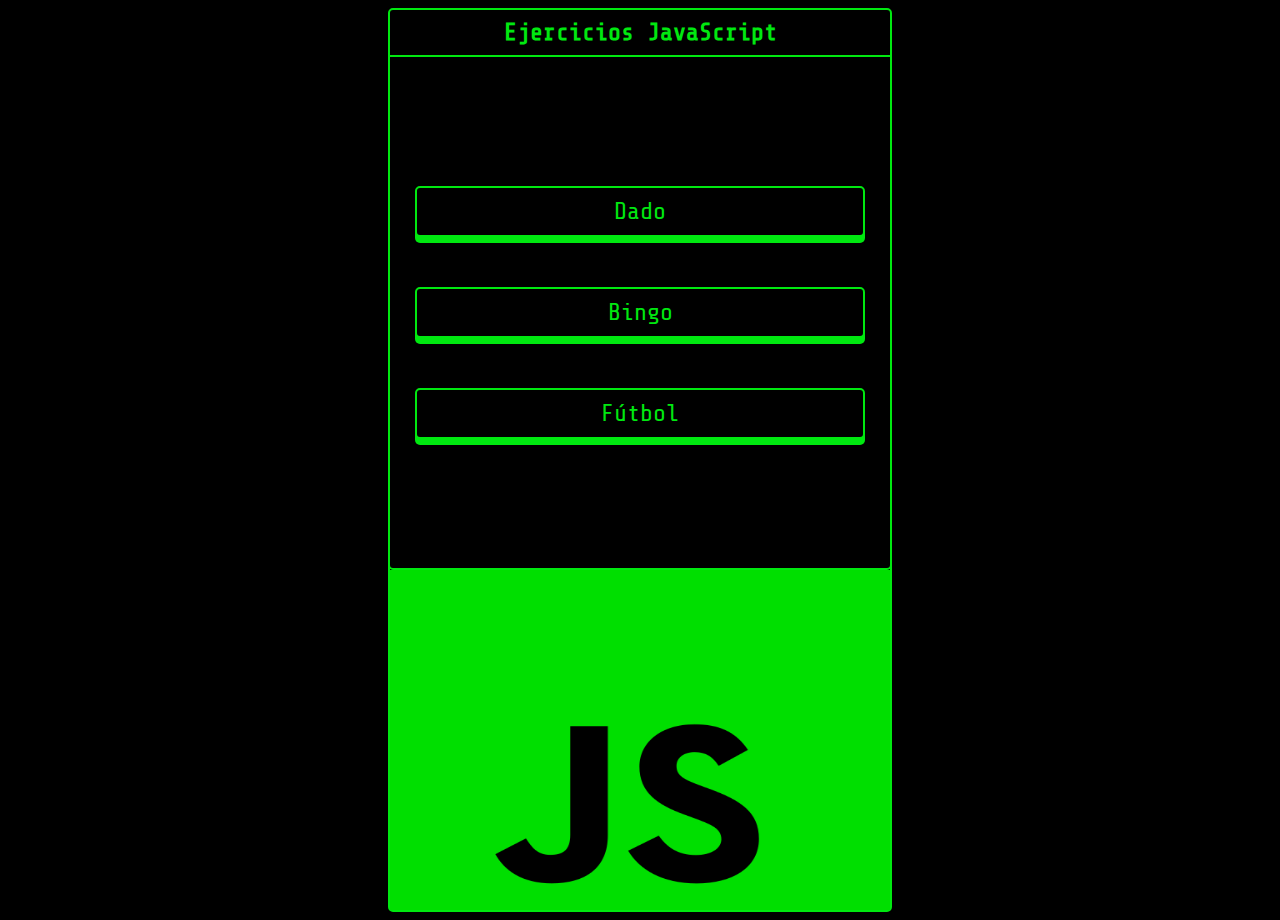
<file: index.html>
<!DOCTYPE html>
<html lang="es" dir="ltr">
  <head>
    <meta charset="utf-8">
    <title>Ejercicios JS</title>
    <link rel="stylesheet" href="index.css">
  </head>
  <body>
    <div id="main">
      <header id="mainHeader"><h2>Ejercicios JavaScript</h2></header>
      <div id="content">
        <button class="redirect" type="button" name="die" onclick="redirect(webPage.die);">Dado</button>
        <button class="redirect" type="button" name="bingo" onclick="redirect(webPage.bingo);">Bingo</button>
        <button class="redirect" type="button" name="football" onclick="redirect(webPage.football);">Fútbol</button>
      </div>
      <div id="banner"></div>
    </div>
  <script src="index.js" charset="utf-8"></script>
  </body>
</html>
</file>
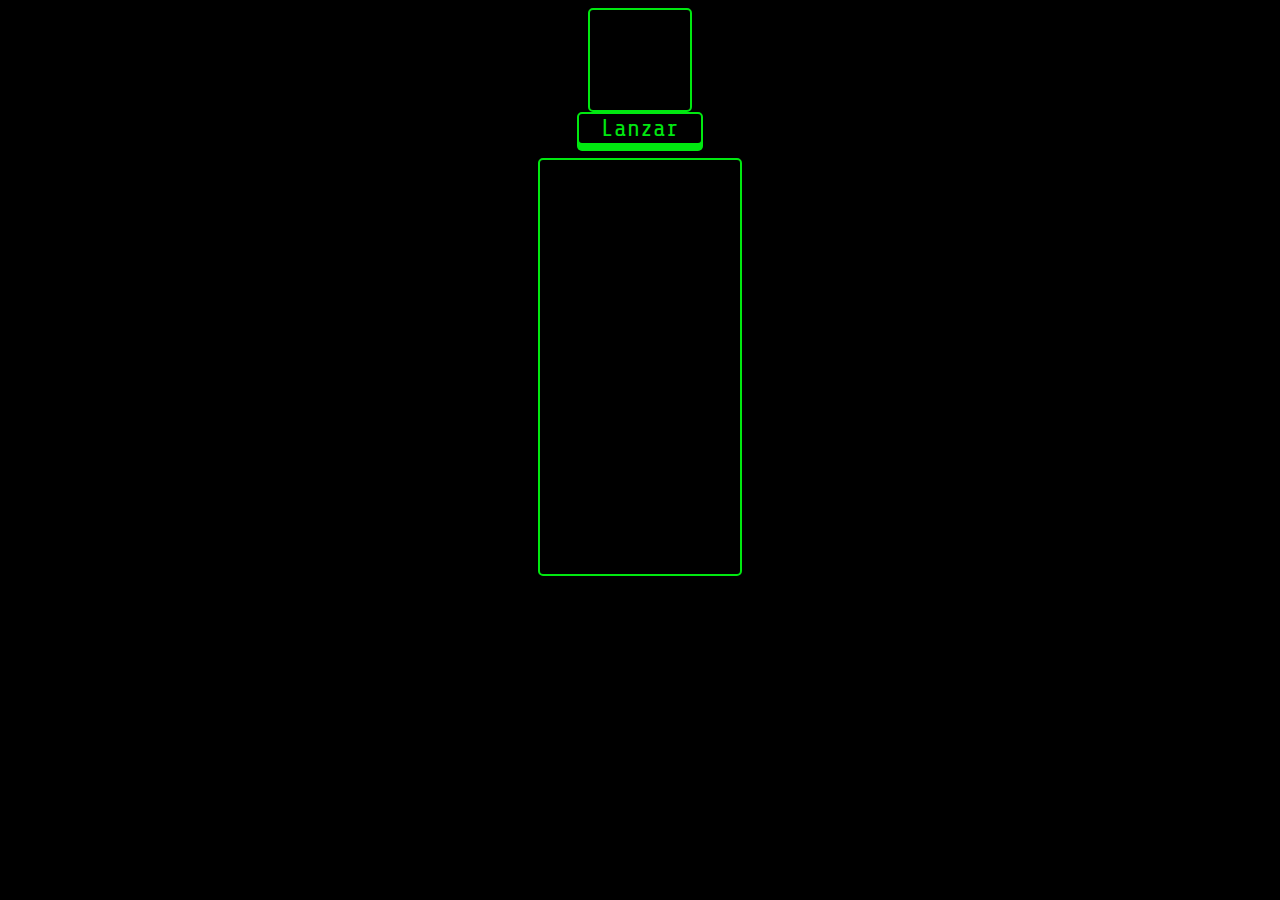
<file: dado-js/index.html>
<!DOCTYPE html>
<html lang="es" >
<head>
  <meta charset="UTF-8">
  <title>pruebas 29</title>
    <link rel="stylesheet" href="css/style.css">
</head>
<body>
  <div class="screen">
  <div id="dice">
  </div>
  <button class="roll" type="button" onClick="rollDice();logHistory(roll)">
    Lanzar
  </button>
</div>
<div id="history">
</div>
<script  src="js/index.js"></script>
</body>
</html>
</file>
<file: index.css>
@import url(https://fonts.googleapis.com/css?family=Share+Tech+Mono);

body {
  font-family: 'Share Tech Mono', monospace;
  color: #00e810;
  background-color: black;
}

#main {
  margin: auto;
  width: 500px;
  height: 900px;
  border: 2px solid #00e810;
  border-radius: 5px;
  display: flex;
  flex-direction: column;
  align-items: center;
}

#mainHeader {
  display: flex;
  justify-content: center;
  align-items: center;
  width: 100%;
  height: 5%;
}

#content {
  width: 100%;
  height: 60%;
  border: 2px solid #00e810;
  border-radius: 0 0 5px 5px;
  display: flex;
  flex-flow: column nowrap;
  justify-content: center;
  align-items: center;
}

button.redirect {
  width: 90%;
  height: 10%;
  margin-top: 5%;
  margin-bottom: 5%;
  background-color: black;
  color: #00e810;
  font-family: 'Share Tech Mono', monospace;
  font-size: 150%;
  border: 2px solid #00e810;
  border-radius: 5px;
  box-shadow: 0 6px #00e810;
}

button.redirect:focus {
  outline: 1px dotted #00e810;
  border-radius: 2px;
}

button.redirect:active {
  font-size: 140%;
  outline: 0;
  border-radius: 2px;
  box-shadow: 0 4px #00e810;
}

#banner {
  width: 100%;
  height: 40%;
  background-color: #00DF00;
  background-image: url('img/js.png');
  background-size: 80% 100%;
  background-repeat: no-repeat;
}
</file>
<file: dado-js/css/style.css>
@import url(https://fonts.googleapis.com/css?family=Share+Tech+Mono);

body {
  background-color: black;
  color: #00e810;
}

.screen {
  display: flex;
  flex-direction: column;
}

#dice {
  display: flex;
  justify-content: center;
  align-items: center;
  margin: auto;
  border: 5px solid black;
  border-radius: 5px;
  width: 100px;
  height: 100px;
  border: 2px solid #00e810;
  border-radius: 5px;
}

#diceImg {
  width: 60%;
  height: 60%;
}

.roll {
  margin: auto;
  width: 10%;
  height: 10%;
  margin-bottom: 1%;
  background-color: black;
  color: #00e810;
  font-family: 'Share Tech Mono', monospace;
  font-size: 150%;
  border: 2px solid #00e810;
  border-radius: 5px;
  box-shadow: 0 6px #00e810;
}

.roll:focus {
  outline: 1px dotted #00e810;
  border-radius: 2px;
}

.roll:active {
  font-size: 140%;
  outline: 0;
  border-radius: 2px;
  box-shadow: 0 4px #00e810;
}

#history {
  display: flex;
  flex-direction: column;
  justify-content: flex-start;
  align-items: center;
  border: 5px solid black;
  border-radius: 5px;
  margin: auto;
  width: 200px;
  height: 414px;
  border: 2px solid #00e810;
  border-radius: 5px;
}

.logItem1 {
  color: #00e810;
  font-family: 'Share Tech Mono', monospace;
  text-align: center;
  width: 100%;
}

.logItem2 {
  color: #00e810;
  font-family: 'Share Tech Mono', monospace;
  text-align: center;
  width: 100%;
}
</file>
